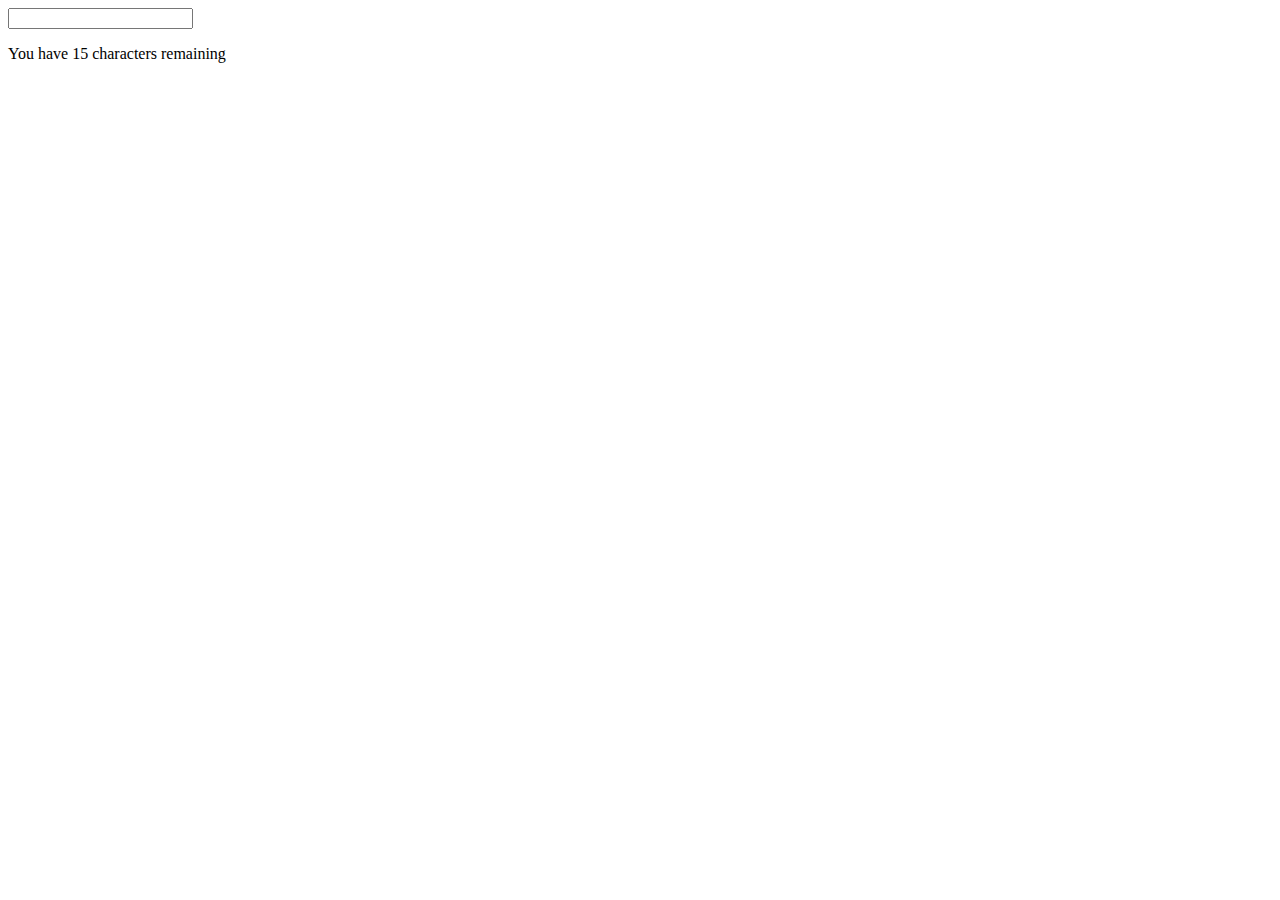
<file: character-coundown/index.html>
<!DOCTYPE html>
<html lang="en">
  <head>
    <meta charset="UTF-8" />
    <meta http-equiv="X-UA-Compatible" content="IE=edge" />
    <meta name="viewport" content="width=device-width, initial-scale=1.0" />
    <title>character-countdown</title>
  </head>
  <body>
    <div id="rootEl">
      <input id="char-limit" type="text" maxlength="15" />

      <p>
        You have <span>15</span> characters remaining
      </p>
    </div>
  </body>
  <script src="script.js"></script>
</html>
</file>
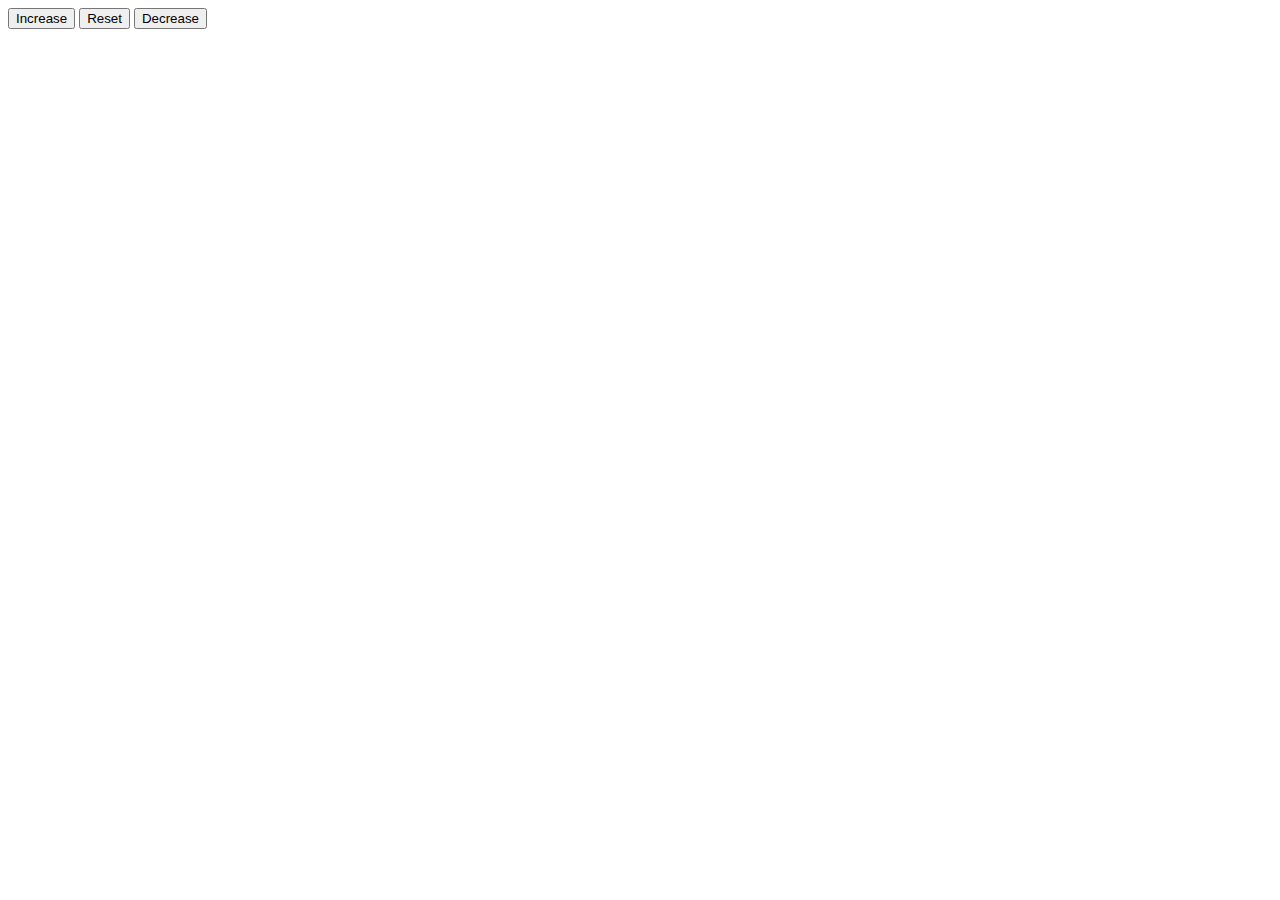
<file: counter-widget/index.html>
<!DOCTYPE html>
<html lang="en">
<head>
  <meta charset="UTF-8">
  <meta http-equiv="X-UA-Compatible" content="IE=edge">
  <meta name="viewport" content="width=device-width, initial-scale=1.0">
  <title>counter_widget</title>
</head>
<body>
  <body>
    <div id="rootEl">
      <button id="plus-one">Increase</button>
      <button id="reset">Reset</button>
      <button id="minus-one">Decrease</button>
    </div>
  </body>
  <script src="script.js"></script>
</html>
</file>
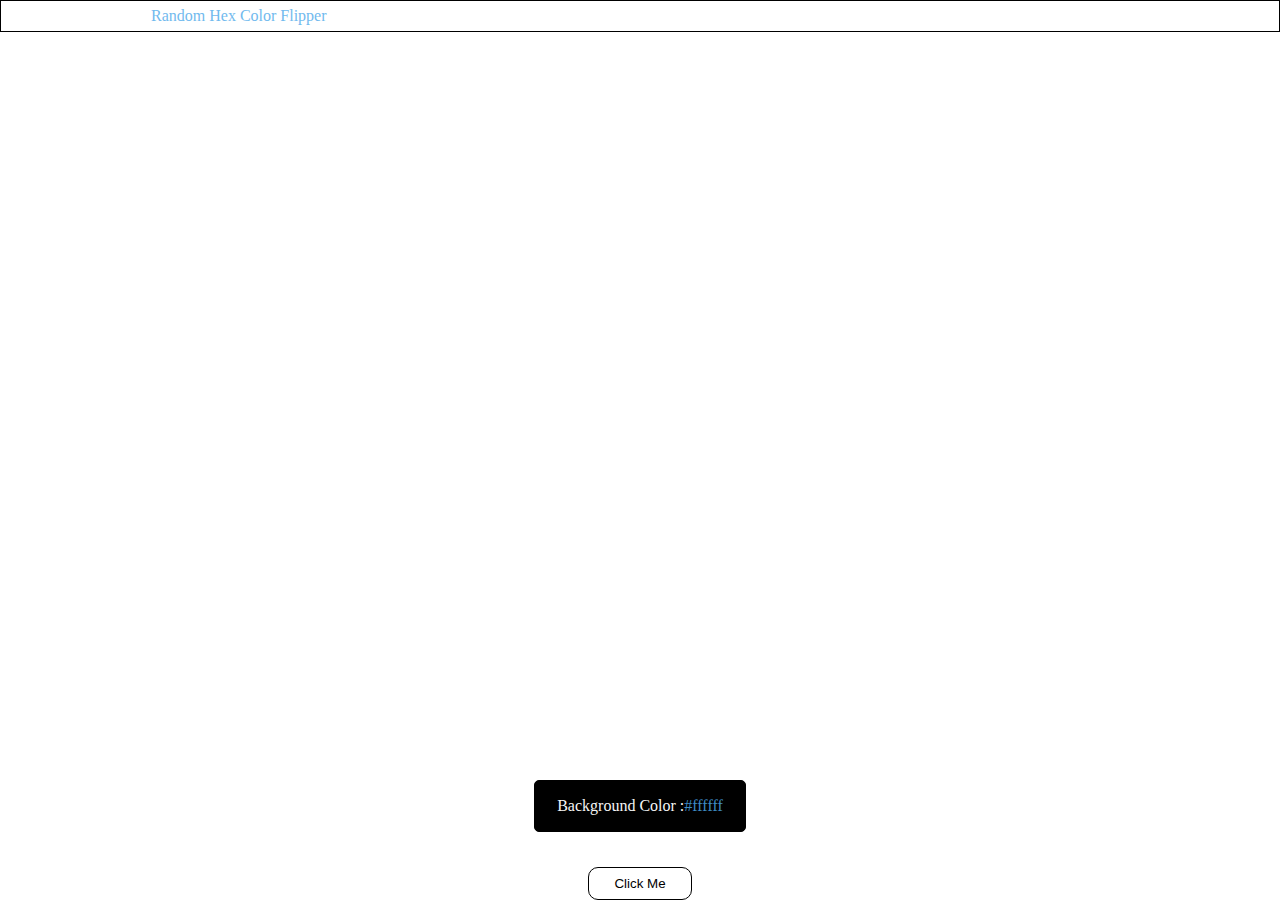
<file: random-hexgen/index.html>
<!DOCTYPE html>
<html lang="en">
  <head>
    <meta charset="UTF-8" />
    <meta http-equiv="X-UA-Compatible" content="IE=edge" />
    <meta name="viewport" content="width=device-width, initial-scale=1.0" />
    <title>Document</title>
    <link rel="stylesheet" href="styles.css" />
  </head>
  <body>
    <div class="page-wrapper">
      <div class="navbar">
        <p>Random Hex Color Flipper</p>
      </div>
      <div class="main-container">
        <div class="hex-display">
          <div id="p1">
            <p>Background Color :</p>
            <div id="hex-num">#ffffff</div>
          </div>
        </div>
        <button onclick="showPanel(hexRandom())">Click Me</button>
      </div>
    </div>
  </body>
  <script src="script.js"></script>
</html>
</file>
<file: random-hexgen/styles.css>
html,
body {
  height: 100%;
  width: 100%;
  margin: 0;
}

.page-wrapper {
  width: 100%;
  height: 100%;
  display: flex;
  flex-direction: column;
}
.page-wrapper .navbar {
  border: solid black 1px;
  display: flex;
  align-content: flex-end;
  align-items: center;
  color: #71baee;
  background-color: white;
  height: 30px;
}
.page-wrapper .navbar p {
  margin-left: 150px;
}
.page-wrapper .main-container {
  height: 100%;
  width: 100%;
  display: flex;
  flex-direction: column;
  justify-content: flex-end;
  align-items: center;
}
.page-wrapper .main-container .hex-display {
  border: solid black 1px;
  background-color: black;
  color: whitesmoke;
  border-radius: 5px;
  margin-bottom: 35px;
  width: 210px;
}
.page-wrapper .main-container .hex-display #p1 {
  display: flex;
  align-items: center;
  justify-content: center;
}
.page-wrapper .main-container .hex-display #p1 #hex-num {
  color: #3e8bc4;
}
.page-wrapper .main-container button {
  padding: 8px 25px;
  border: solid black 1px;
  border-radius: 10px;
  background-color: inherit;
}/*# sourceMappingURL=styles.css.map */
</file>
